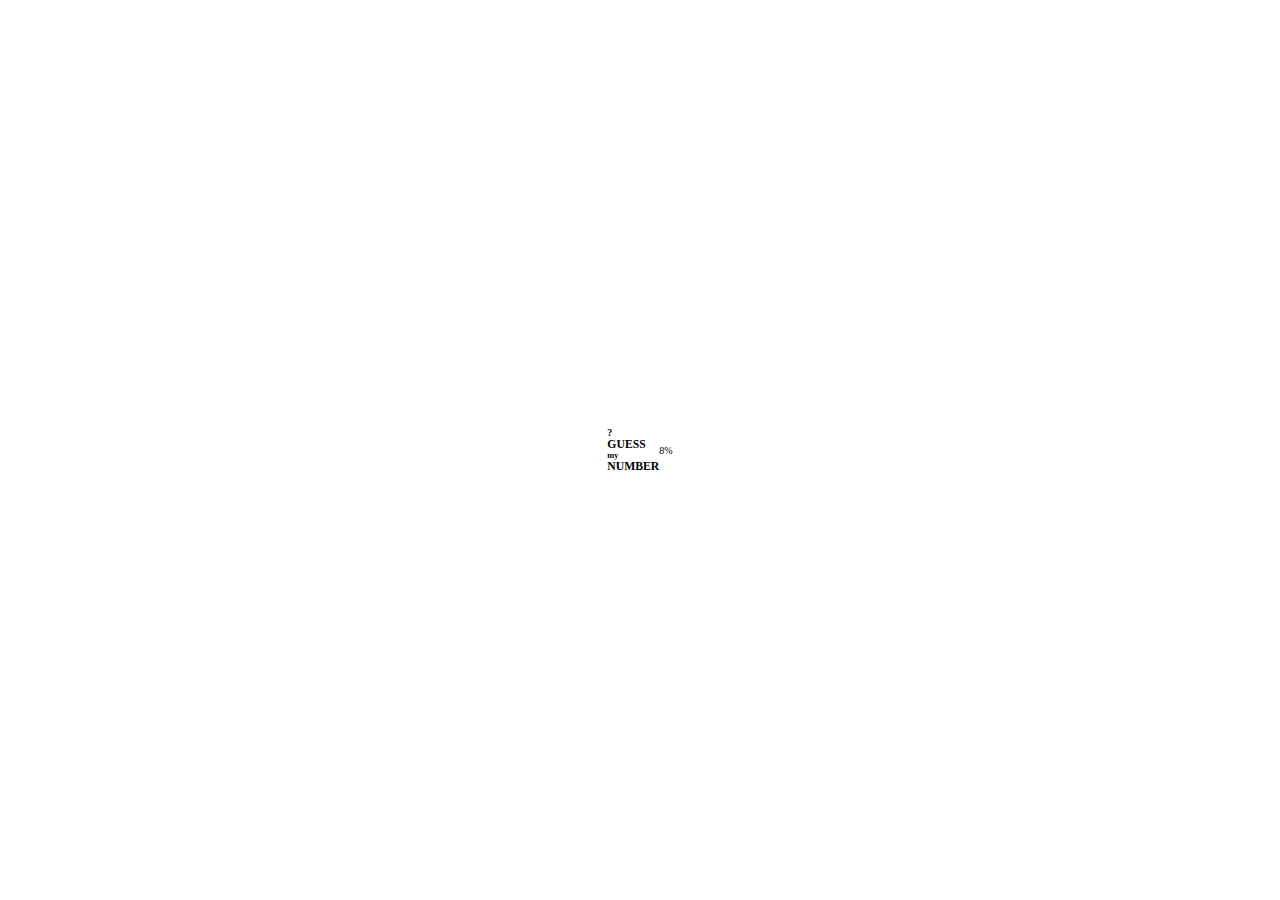
<file: index.html>
<!DOCTYPE html>
<html lang="en">
<head>
    <meta charset="UTF-8">
    <meta http-equiv="X-UA-Compatible" content="IE=edge">
    <meta name="viewport" content="width=device-width, initial-scale=1.0">
    <title>GUESS NUMBER</title>

    <link rel="shortcut icon" href="diceImage.jpg" type="image/jpg">
    <link rel="stylesheet" href="style.css">
    <link rel="stylesheet" href="https://cdnjs.cloudflare.com/ajax/libs/animate.css/4.1.1/animate.min.css"/>
    
</head>
<body>
    

    <div class="container">
        <!-- welcome screen begin -->
        <section class="welcome-screen">
            <div class="top-logo">
                <h4>?</h4>
            </div>

            <div class="bottom-logo animate__animated animate__shakeX">
                <h3 class="bottom-logo-txt">GUESS</h3>
                 <h5 class="bottom-logo-txt">my</h5>
                <h3 class="bottom-logo-txt">NUMBER</h3>
            </div>
        </div>

        <div class="progress-value-container">0%</div>

        <div class="progress-bar">
            <div class="progress"></div>
        </section>
        <!-- welcome screen end -->

    </div>

    <script src="main.js"></script>
    <script src="secondary.js"></script>
</body>
</html>
</file>
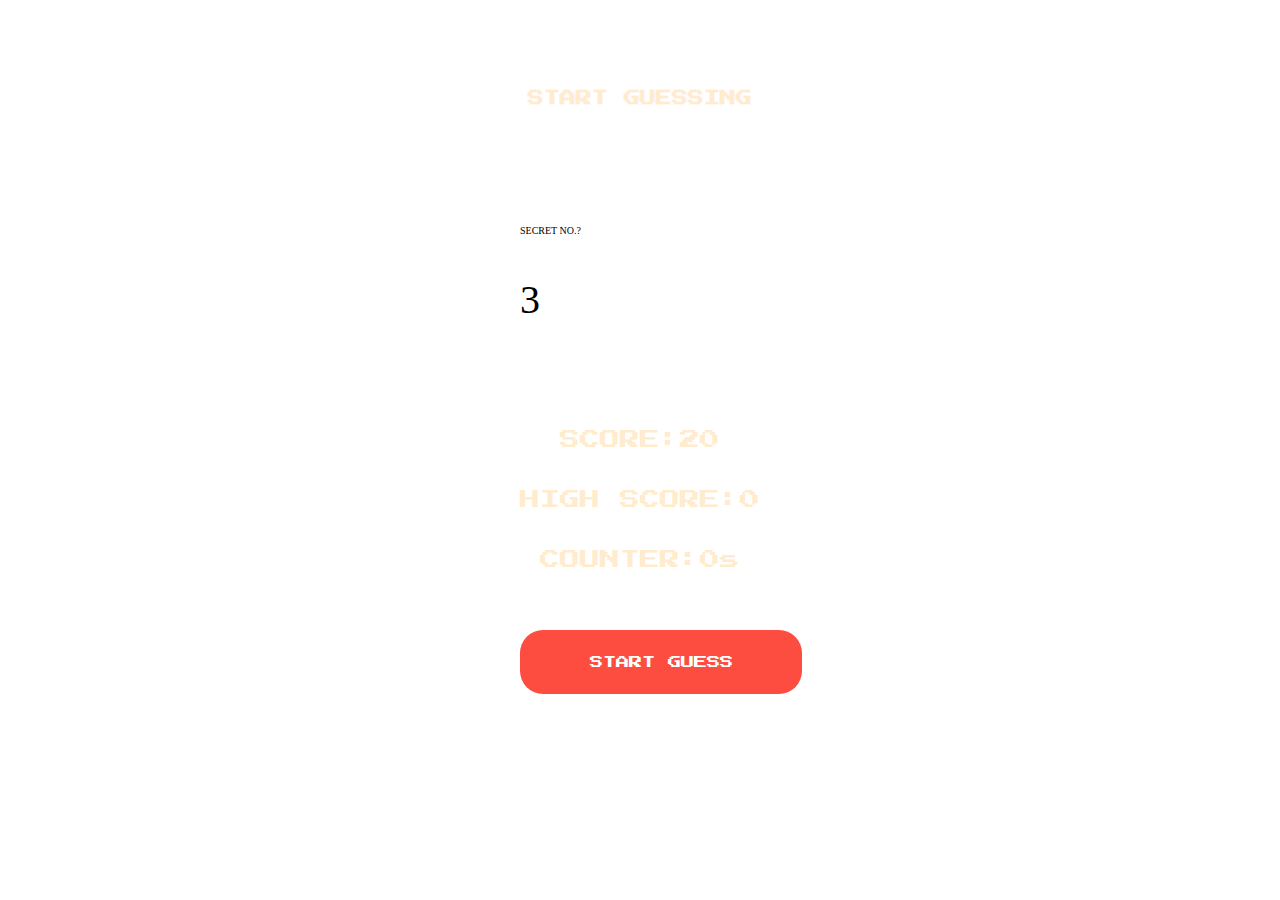
<file: correctguess.html>
<!DOCTYPE html>
<html lang="en">
<head>
    <meta charset="UTF-8">
    <meta http-equiv="X-UA-Compatible" content="IE=edge">
    <meta name="viewport" content="width=device-width, initial-scale=1.0">
    <title>correctguess</title>

    <link rel="shortcut icon" href="diceImage.jpg" type="image/jpg">
    <link rel="stylesheet" href="style.css">
    <link rel="stylesheet" href="https://cdnjs.cloudflare.com/ajax/libs/animate.css/4.1.1/animate.min.css"/>

</head>
<style>
    .secret-box{
        position: absolute;
        top:25%
    }
    .btn{
        position: absolute;
        top:70%;
    }
    .final-scores{
        display: flex;
        flex-direction: column;
        align-items: center;
        margin-top: 10rem;
        font-family: 'Press Start 2P', cursive;
        
    }

    .final-scores p{
        font-size: 2rem;
        color:blanchedalmond
    }
    .high-score{
        margin-top: 4rem;
    }

    .timer{
        margin-top: 4rem;
    }
    .secret-no{
        margin-top: 4rem;
        font-size: 4rem;
    }
    .guess-state{
        position: absolute;
        top:10%;
        color:blanchedalmond;
        font-size: 1.6rem;
        font-family: 'Press Start 2P', cursive;
    }
    
</style>
<body>
    
        <h2 class="guess-state">START GUESSING</h2>
        <div class="container">        
            <div class="secret-box">
                <p class="secret-nos-txt">SECRET NO.?</p>
                <div class="secret-no">3</div>
            </div>
    
            <div class="final-scores">
                <div class="score">
                    <p>SCORE:<span class="intial-score">20</span></p>
                </div>
        
                <div class="high-score">
                    <p>HIGH SCORE:<span class="intial-highscore">0</span></p>
                </div>
    
                <div class="timer">
                    <p>COUNTER:<span class="intial-timer">0s</span></p>
                </div>
            </div>
    
    
            <button class="btn start-guess-btn">START GUESS</button>
    
        </div>
    
    


    
    <script src="main.js"></script>
    <script src="secondary.js"></script>
</body>
</html>
</file>
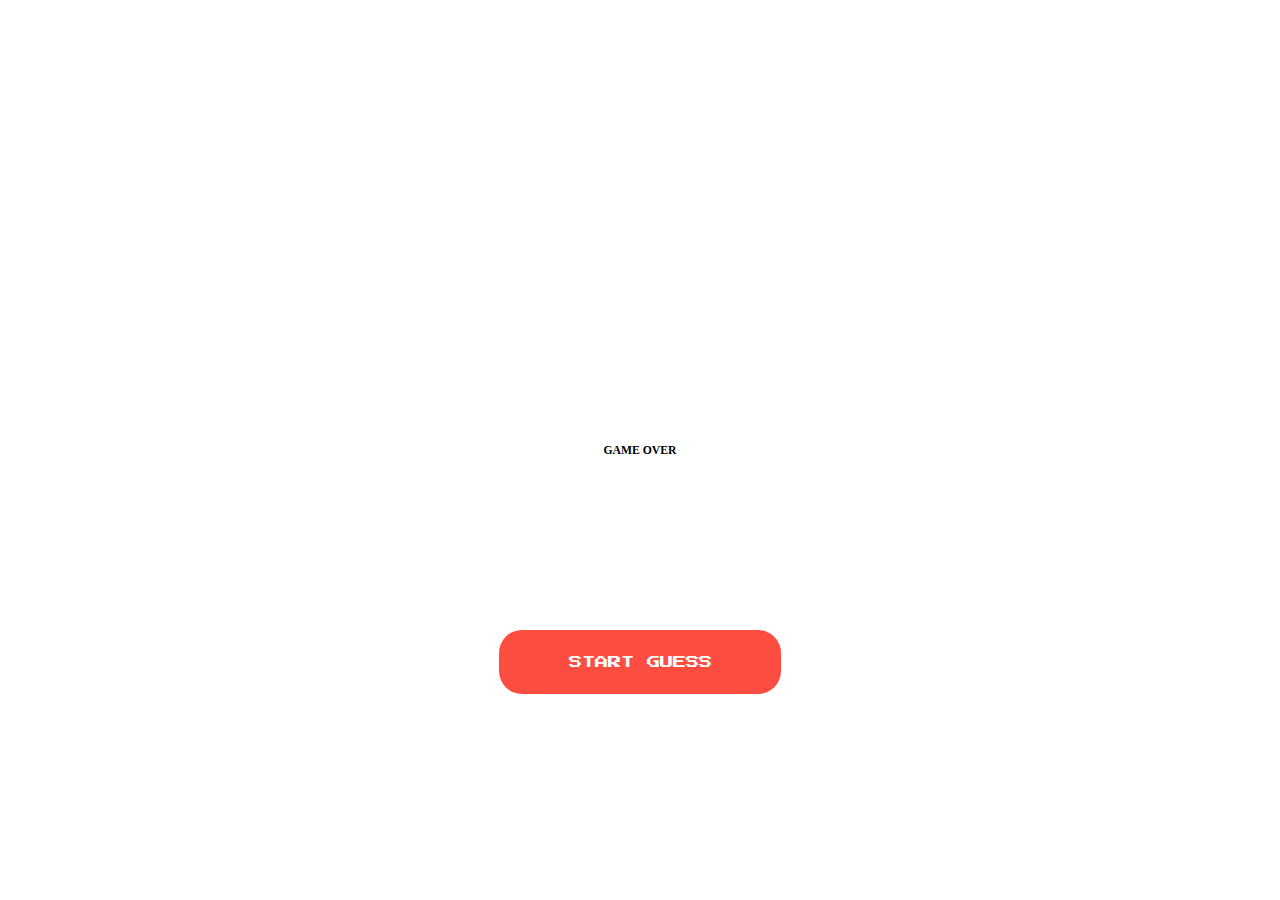
<file: gameover.html>
<!DOCTYPE html>
<html lang="en">
<head>
    <meta charset="UTF-8">
    <meta http-equiv="X-UA-Compatible" content="IE=edge">
    <meta name="viewport" content="width=device-width, initial-scale=1.0">
    <title>gameover</title>

    <link rel="shortcut icon" href="diceImage.jpg" type="image/jpg">
    <link rel="stylesheet" href="style.css">
    <link rel="stylesheet" href="https://cdnjs.cloudflare.com/ajax/libs/animate.css/4.1.1/animate.min.css"/>
</head>
<style>
    h3{
        text-align: center;
    }
    .btn{
        position: absolute;
        top:70%;
        width: 28.2rem;
        height: 6.4rem;
        outline:none;
        border: none;
        border-radius:2.3rem;
        font-family: 'Press Start 2P', cursive;
        background-color: var(--primary-color);
        color: var(--secondary-color);
        box-shadow:0 1.2rem var(--secondary-color) ;
    }
</style>
<body>
    
    <h3 class="gameover animate__animated animate__flash">GAME OVER</h3>
    <button class="btn start-guess-btn">START GUESS</button>
    
    <script src="main.js"></script>
    <script src="secondary.js"></script>
</body>
</html>
</file>
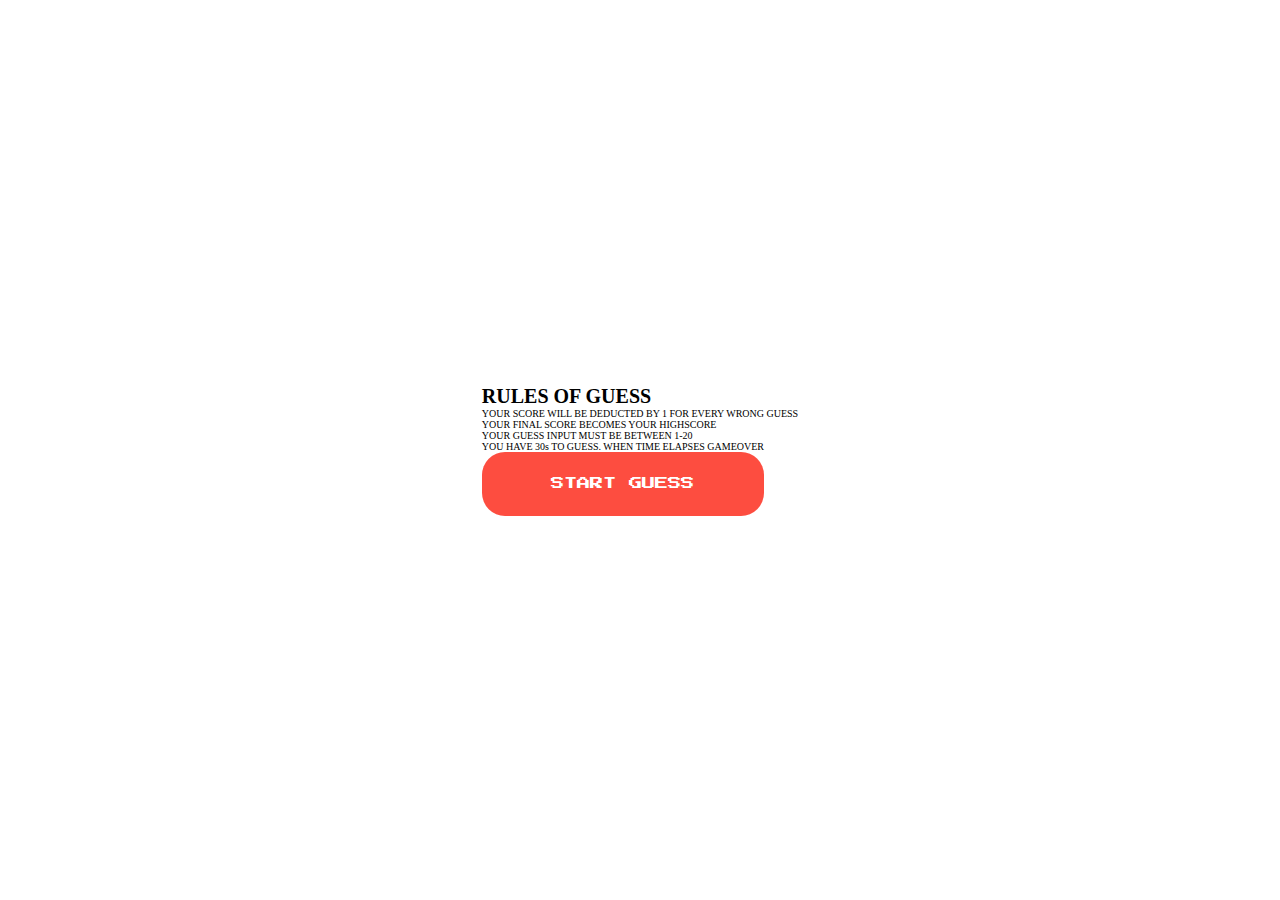
<file: guessrules.html>
<!DOCTYPE html>
<html lang="en">
<head>
    <meta charset="UTF-8">
    <meta http-equiv="X-UA-Compatible" content="IE=edge">
    <meta name="viewport" content="width=device-width, initial-scale=1.0">
    <title>guess-rules</title>

    <link rel="shortcut icon" href="diceImage.jpg" type="image/jpg">
    <link rel="stylesheet" href="style.css">
    <link rel="stylesheet" href="https://cdnjs.cloudflare.com/ajax/libs/animate.css/4.1.1/animate.min.css"/>

</head>
<body>
    <div class="container">
        <section class="rules-page">
            <div class="header"></div>

            <div class="guess-rule-card">
                <h1 class="card-header">RULES OF GUESS</h1>
                <ul>
                    <li>
                        <p>YOUR SCORE WILL BE DEDUCTED BY 1 FOR EVERY WRONG GUESS</p>
                    </li>
                    <li>
                        <p>YOUR FINAL SCORE BECOMES YOUR HIGHSCORE</p>
                    </li>
                    <li>
                        <p>YOUR GUESS INPUT MUST BE BETWEEN 1-20</p>
                    </li>
                    <li>
                        <p>YOU HAVE 30s TO GUESS. WHEN TIME ELAPSES GAMEOVER</p>
                    </li>


                </ul>
            </div>
            <div class="header"></div>

            <button class="btn start-guess-btn">START GUESS</button>
        </section>
    </div>
    <script src="main.js"></script>
    <script src="secondary.js"></script>
</body>
</html>
</file>
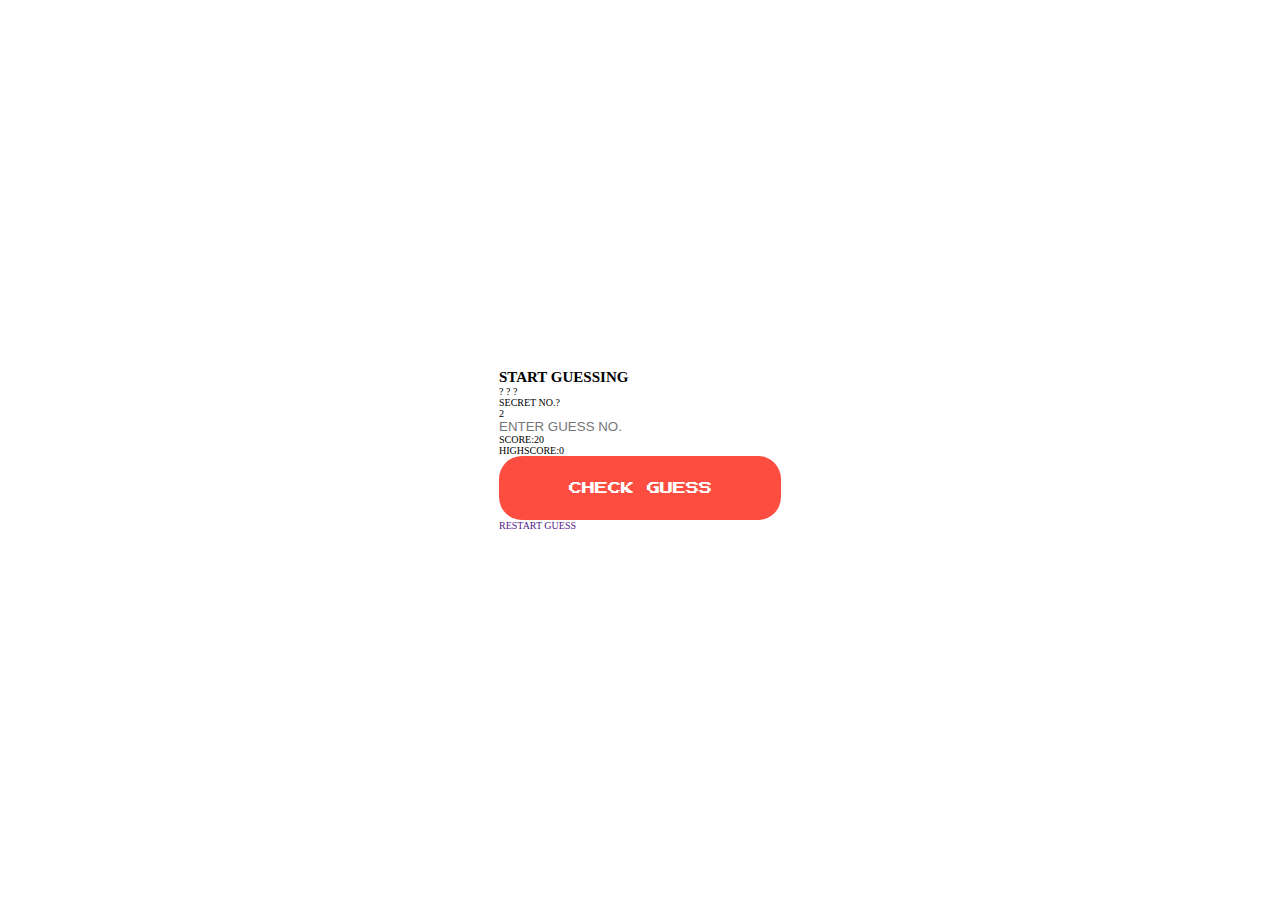
<file: secretNo.html>
<!DOCTYPE html>
<html lang="en">
<head>
    <meta charset="UTF-8">
    <meta http-equiv="X-UA-Compatible" content="IE=edge">
    <meta name="viewport" content="width=device-width, initial-scale=1.0">
    <title>SecretNo</title>

    <link rel="shortcut icon" href="diceImage.jpg" type="image/jpg">
    <link rel="stylesheet" href="https://cdnjs.cloudflare.com/ajax/libs/animate.css/4.1.1/animate.min.css"/>
    <link rel="stylesheet" href="style.css">

</head>
<!-- <style>
    .score-timer-area{
        display: flex;
        height: 12rem;
        flex-direction: column;
        justify-content: space-between;
    }
</style> -->
<body>
    
        <div class="container">
            <section class="secretNo-container animate__animated  animate__bounceInDown ">
                <div class="top-most-section">
                    <h2 class="guess-state">START GUESSING</h2>
        
                    <div class="secter-box-section">
                        <div class="question-mark animate__animated animate__heartBeat">
                            <span>?</span>
                            <span>?</span>
                            <span>?</span>
                        </div>
            
                        <div class="secret-box">
                            <p class="secret-nos-txt">SECRET NO.?</p>
                            <div class="secret-no">3</div>
                        </div>
                    </div>
            
                </div>
        
                <div class="middle-section">
                    <form class="guess-field" action="">
                        <input class="guess-input" type="number" placeholder="ENTER GUESS NO.">
                    </form>
        
                    <div class="score-timer-area">
                        <div class="score">
                            <p>SCORE:<span class="intial-score">20</span></p>
                        </div>

                        <div class="highscore">
                            <p>HIGHSCORE:<span class="intial-highscore">0</span></p>
                        </div>
                    </div>
                </div>
        
                <div class="bottom-section">
                    <button class="btn check-guess">CHECK GUESS</button>
                </div>
                <a class="restart-guess" href="">RESTART GUESS</a>
    
            </section>
        </div>
    
       
    
    


    <script src="secondary.js"></script>
    <script src="main.js"></script>
</body>
</html>
</file>
<file: style.css>
@import url('https://fonts.googleapis.com/css2?family=Montserrat:wght@400;500;600;700;800&family=Poppins:wght@300;400;500;600;700;800&family=Press+Start+2P&display=swap');
/* @import 'animate.css'; */
*{
    padding: 0;
    margin: 0;
    box-sizing: border-box;
    text-decoration: none;
    list-style: none;
    outline:none;
    border: none;
}

html{
    font-size:62.5%
}

:root{
    --primary-color:#FD4D40;
    --primary-shadowcolor-1:#C03D33;
    --primary-shadowcolor-2:#06608A;
    --secondary-color:#FFFFFF;
    --background-color:#0485C2;
}

.primary{
    background-color: var(--primary-color);
}
.primary-shadowcolor-1{
    background-color: var(--primary-shadowcolor-1);
}
.primary-shadowcolor-2{
    background-color: var(--primary-shadowcolor-2);
}

.secondary-color{
    color:var(--secondary-color)
}

.background-color{
    background-color: var(--background-color);
}

body{
    user-select: none;
    height: 100vh;
    display: flex;
    justify-content: center;
    align-items:center ;
}

img{
    width: 100%;
    display: block;
    object-fit: cover;
}

.btn{
    width: 28.2rem;
    height: 6.4rem;
    outline:none;
    border: none;
    border-radius:2.3rem;
    font-family: 'Press Start 2P', cursive;
    background-color: var(--primary-color);
    color: var(--secondary-color);
    box-shadow:0 1.2rem var(--secondary-color) ;
}




@media screen and (max-width:768px) {
    body{
        background-color: var(--background-color);
    }

    h1{
        font-size: 2.4rem;
    }
    h2{
        font-size: 2rem;
    }
    h3{
        font-size: 2rem;
        margin: 0;
    }
    h4{
        font-size: 1.6rem;
    }
    h5{
        font-size: 1.4rem;
    }

    p{
        font-size: 1.6rem;
    }
    .container{
        width: 96%;
        margin: 0 auto;
        display: flex;
        justify-content: center;
        align-items: center;
    }

    /* WELCOME SCREEN */
    .welcome-screen{
        text-align:center ;
        font-family: 'Press Start 2P', cursive;
        color:var(--secondary-color);
        position:relative
    }

    .welcome-screen .top-logo{
        background-color: var(--primary-color);
        z-index: -1;
        position: absolute;
        left: 50%;
        top:25%;
        transform: translate(-50% ,-25%);
        height:8rem ;
        width: 8rem;
        border-radius: 100%;
        display: flex;
        align-items: center;
        justify-content: center;
        margin: 0 auto;
        box-shadow:-0.2rem 0.2rem var(--secondary-color)  ;
        animation: showTopLogo 3s 1s  ease forwards  ;
        }

    @keyframes showTopLogo {
        0%{
        left: 50%;
        top:25%;
        transform: translate(-50% ,-25%);
        }

        100%{
            top:-50%;
            left:50%;
            transform: translate(-50%, 25%)
        }
    }
    

    .welcome-screen .bottom-logo{
        background-color: var(--primary-color);
        padding: 4rem 1.2rem;
        margin-top: 2rem;
        border-radius: 2rem;
        box-shadow:-0.4rem 0.8rem var(--secondary-color);
    }


    .bottom-logo-txt{
        margin-top: 1.2rem;
        letter-spacing: .4rem;
    }


    .progress-value-container{
        position: absolute;
        top:85%;
        color:var(--secondary-color);
        font-family: 'Press Start 2P', cursive;
    }

    .progress-bar{
        position: absolute;
        background-color:#D9D9D9 ;
        top:90%;
        height: 1rem;
        width:80%;
        border-radius: 5rem;

    }
    
    .progress{
        background-color: var(--primary-color);
        width: 0%;
        height: 100%;
        border-radius: 5rem;
    }
    /* WELCOME SCREEN END */

    /* GUESS RULES */
    .rules-page{
        align-self: start;
        font-family: 'Press Start 2P', cursive;
        display: flex;
        flex-direction: column;
        margin-top: 4rem;
    }

    .rules-page .header{
        width: 100%;
        height:2rem;
        background-color: var(--primary-color);        
    }

    .guess-rule-card{
        background-color: var(--secondary-color);
        text-align: center;
        height: 0rem;
        width: 30rem;
        /* padding:2rem; */
        line-height: 1.8;
        color:var(--primary-shadowcolor-1);
        position: relative;
        animation:revealGuessCard 2s 0.5s ease-in-out forwards ;
        overflow-y: hidden;
    }

    @keyframes revealGuessCard {
        0%{
            height: 0rem;
            padding: 0rem;
            overflow-y: hidden
        }
        100%{
            height: 47.8rem;
            padding: 2rem;
            overflow-y: auto;
        }
    }

    .guess-rule-card ul{
        width: 80%;
    }
    
    .guess-rule-card ul li p{
        margin-top: 4rem; 
        width: 100%;
        text-align: left;
        margin-left: 4rem;

    }

    .guess-rule-card ul li p::before{
        content: "";
        width:1rem;
        height: 1rem;
        background-color: var(--primary-shadowcolor-1);
        display: inline-block;
        position:absolute;
        left:2rem;
        margin-top: 1rem;
        border-radius: 50%;
    }

    .btn{
        margin: 6rem auto ;
    }
    /* guess rules end */

    /* secret number area */
    .secretNo-container{
        position: relative;
        text-align: center;
        margin:0rem auto;
        height: 100%;
    }

    .top-most-section{
        display:flex;
        flex-direction: column;
        justify-content: space-between;
    }


    .secretNo-container  .top-most-section .guess-state{
        color:var(--secondary-color);
        font-family: 'Press Start 2P', cursive;
        font-size: 1.6rem;
        line-height: 1.6;
        font-weight: 400;
        width: 50%;
        margin-right: auto;
        margin-left: auto;
        margin-bottom: 8rem;
        transition: transform .3s ;
    } 

    .scaleUptext{
        transform: scale(2);
    }


    .secter-box-section .question-mark{
        font-size: 2rem;
        font-family: 'Press Start 2P', cursive;
        color: var(--secondary-color);
        margin-bottom: 4rem;
    }

    .secter-box-section .question-mark span:nth-child(2){
        font-size:4rem ;
    }

    .secret-box{
        position: relative;
        background-color: var(--secondary-color);
        color:var(--primary-shadowcolor-1);
        font-size: 1.6rem;
        line-height: 1.5;
        text-align: center;
        font-family: 'Press Start 2P', cursive;
        width: 15rem;
        height: 15rem;
        margin:0 auto;
        border-radius: 50%;
        display: grid;
        place-content: center;
        box-shadow: 0 -1rem var(--primary-shadowcolor-1);
        overflow-y: hidden;
    }

    .guess-input{
        padding: 1rem ;
        margin-top: 4rem;
        background-color: rgba(255, 255, 255, 0.5);
        border: 11px solid var(--primary-color);
        width: 50%;
    }
    input[type="number"]{
        font-size: 2rem;
        font-family: 'Press Start 2P', cursive;
    }

    .guess-input::placeholder{
        font-size: 1.6rem;
        /* font-family: 'Press Start 2P', cursive; */
    }

    .score-timer-area{
        margin-top: 4rem;
        font-size: 2rem;
        font-family: 'Press Start 2P', cursive;
        font-weight: 300;
        line-height: 1.7;
        color:var(--secondary-color)
    }
    
    .highscore p{
        display: none;
    }
    .animate__animated.animate__heartBeat{
        animation-iteration-count: infinite;
        animation-fill-mode: forwards ;
        /* animation-play-state: paused; */
    }

    

    .restart-guess{
        margin-top: 1rem;
        font-size: 1.6rem;
        color: var(--secondary-color);
        font-family: 'Press Start 2P', cursive;
    }
    /* secret number area end*/

    /* gameover */
    .gameover{
        color:var(--secondary-color);
        font-family: 'Press Start 2P', cursive;
        font-size: 2.8rem;
    }
    /* end gameover */

    /* correctguess screen */
    .secret-nos-txt{
        position:absolute;
        top:20%;
        text-align: center;
    }

    .add-hideSecretNoTxt{
        animation: hideSecretNoTxt .9s forwards ;
    }

    @keyframes hideSecretNoTxt {
        0%{
            top:20%;
        }
        100%{
            top:-50%;
        }
    }

    .secret-no{
        text-align: center;
        font-size:4rem;
        position: absolute;
        left:35%;
        bottom:-35%;
    }

    .add-displaySecretNo{
        animation:displaySecretNo .9s forwards  ;
    }

    @keyframes displaySecretNo {
        0%{
        position: absolute;
        left:35%;
        bottom:-35%;

        }
        100%{
            position: absolute;
            left:35%;
            top:5%;
        }
    
    }


}
</file>
